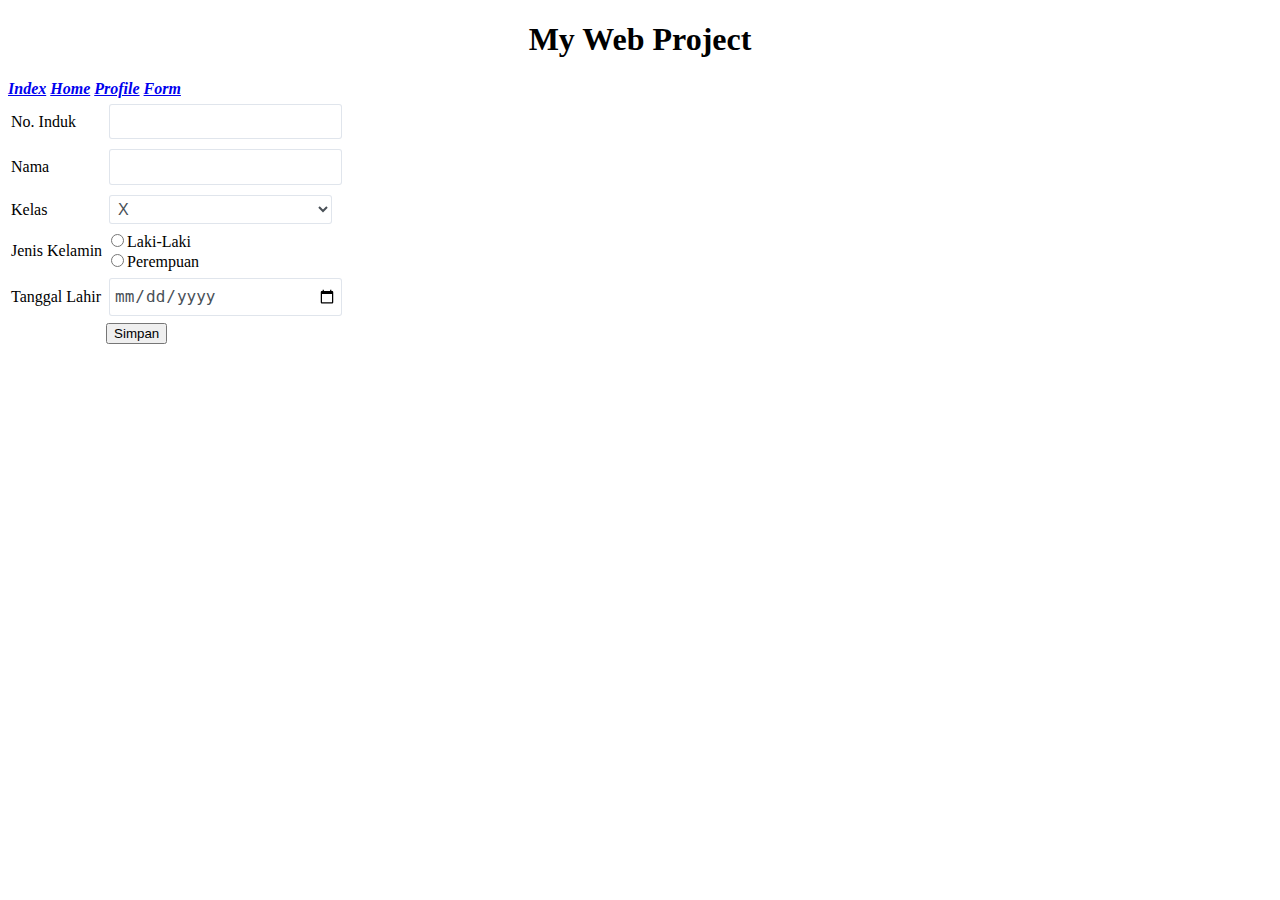
<file: form.html>
<!DOCTYPE html>
<html>

	
	<!-- Tag Pembuka Head -->
	<head>
		<center><title>My Web Project</title></center>
		<link rel="stylesheet" type="text/css" href="style.css">
	</head>
	<!-- Tag Penutup Head -->


	
	<!-- Tag Body Pembuka -->
	<body>
		<center><h1>My Web Project</h1></center>

		<!-- Menambahkan Link -->
	
		<a href="index.html"><i><b>Index</b></i></a>
		<a href="home.html"><i><b>Home</b></i></a>
		<a href="profile.html"><i><b>Profile</b></i></a>
		<a href="form.html"><i><b>Form</b></i> </a>
	

		<!-- Membuat Form-->
		<form>
			<table>
			<tr>
				<td>No. Induk</td>
				<td><input type="text"
					name="no_induk"></td>
			</tr>
			<tr>
				<td>Nama</td>
				<td><input type="text"
					name="nama"></td>
			</tr>
			<tr>
				<td>Kelas</td>
				<td><select name="Kelas">
				<option value="X">X</option>
				<option value="XI">XI</option>
				<option value="XII">XII</option></td>
			</tr>
			<tr>
				<td>Jenis Kelamin</td>
				<td><input type="radio" name="Jenis_Kelamin" value="L">Laki-Laki
					 <br>
					<input type="radio" name="Jenis_Kelamin" value="P">Perempuan</td>
			</tr>
			<tr>
				<td>Tanggal Lahir</td>
				<td><input type="date" name="Tanggal_Lahir"></td>
			</tr>
			<tr>
				<td></td>
				<td><button type="submit">Simpan</button></td>
			</tr>
			
			</table>
		</form>
	
	</body>
	<!-- Tag Penutup Body -->


</html>
</file>
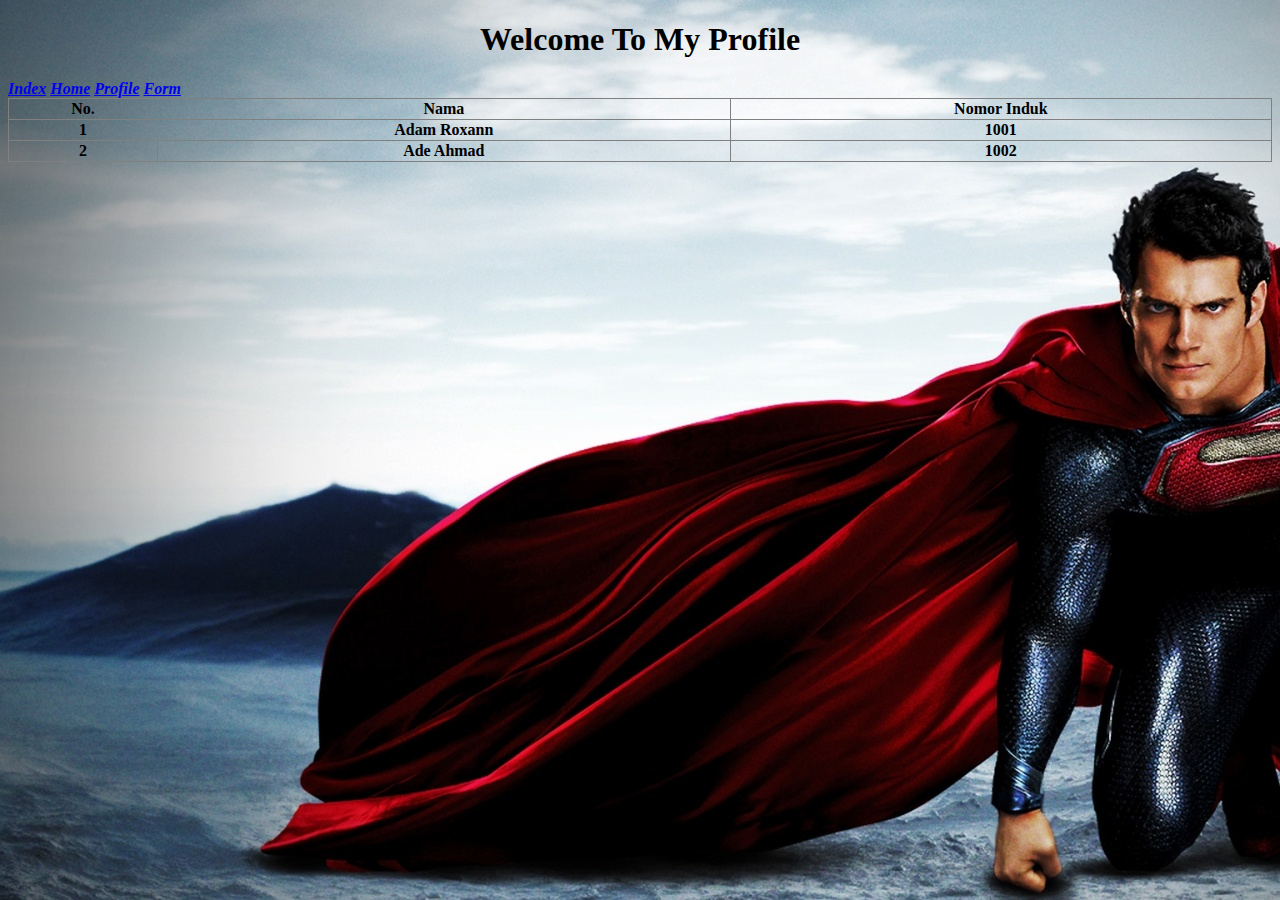
<file: profile.html>
<!DOCTYPE html>
<html>
	<head>
		<center><title>My Web Project</title></center>
	</head>

	<body background="gambar/1.jpg">
		<center><h1>Welcome To My Profile</h1></center>
		
		<!-- Menambahkan Limk -->
	
		<a href="index.html"><i><b>Index</b></i></a>
		<a href="home.html"><i><b>Home</b></i></a>
		<a href="profile.html"><i><b>Profile</b></i></a>
		<a href="form.html"><i><b>Form</b></i></a>
	
		 

		<!-- Membuat Tabel -->
		<table border="1"
			style="border-collapse: collapse;
				width: 100%;">
			<tr>
				<th>No.</th>
				<th>Nama</th>
				<th>Nomor Induk</th>
			</tr>
			<tr>
				<th>1</th>
				<th>Adam Roxann</th>
				<th>1001</th>
			</tr>
			<tr>
				<th>2</th>
				<th>Ade Ahmad</th>
				<th>1002</th>
			</tr>
		</table>

	</body>
</html>
</file>
<file: style.css>
/*Selector Id [id="listnama"]*/
#listnama{

/* Membuat garis batas object */
	/* border : width type warna */
	border: 1px solid #2d89ef; 
	/*mengatur jarak dari object keluar */
	margin: 10px;
	/*mengatur jarak dari object kedalam*/
	padding: 20px;
	/*membuat rounded border */
	border-radius: 20px;
	/* membuat shadow object */
	box-shadow: 2px 2px 10px #2d89ef;  
}


input[type="text"],input[type="date"],select{
	margin: 3px;
	display: block;
	width: 100%;
	padding: 4px;
	font-size: 12pt;
	line-height: 1.6;
	color: #495057;
	background-color: #fff;
	border: 1px solid rgba(0, 40, 100, 0.12);
	border-radius: 3px;
	transition: border-color 0.15s ease-in-out,
				box-shadow 0.15s ease-in-out;
}

input[type="text"]:focus{
	color: #495057;
	background-color: #fff
	border-color: #1991eb;
	outline: 0;
	box-shadow: 0 0 0 3px rgba(70, 127, 207, 0.25);
}
</file>
